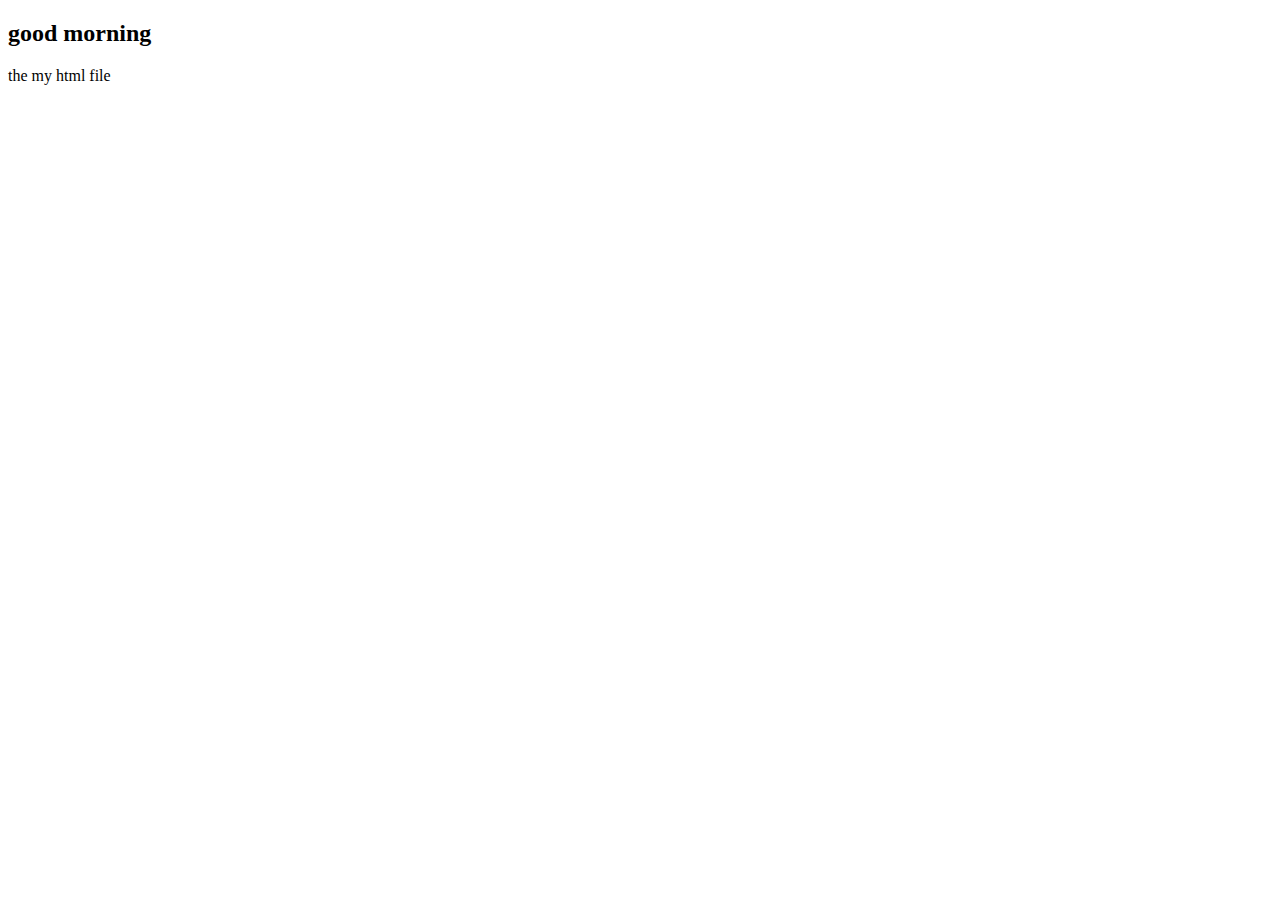
<file: index.html>
<!DOCTYPE html>
<html lang="en">
<head>
    <meta charset="UTF-8">
    <meta name="viewport" content="width=device-width, initial-scale=1.0">
    <title>Document</title>
</head>
<body>
    <h2> good morning</h2>
    <p> the my html file
    </p>
</body>
</html>
</file>
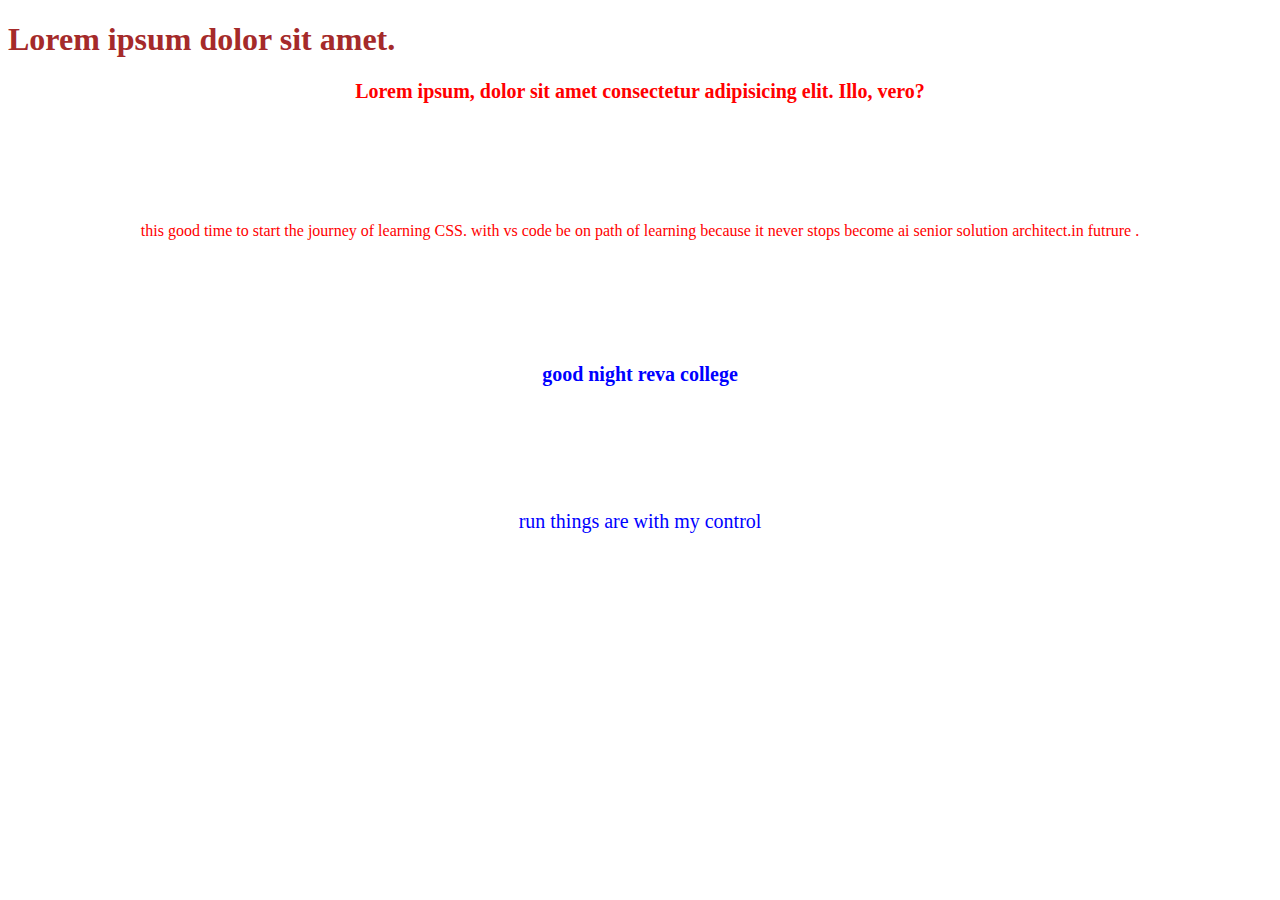
<file: 01_css.html>
<!DOCTYPE html>
<html lang="en">
  <head>
    <meta charset="UTF-8" />
    <meta name="viewport" content="width=device-width, initial-scale=1.0" />
    <title>CSS Document</title>
    <head>
    <style>
        .uttar{ color: blue; font-size: 20px; text-align: center; }
    p ,h2{ color:red; font-size: 20px; text-align: center; }
  </style>
  <link rel="stylesheet" href="style.css" />
   
  </head>
  <body>
    <h1 style="color: brown">Lorem ipsum dolor sit amet.</h1><!--`inline css`-->
    <h2>
      Lorem ipsum, dolor sit amet consectetur adipisicing elit. Illo, vero?
    </h2>
    <p>
      this good time to start the journey of learning CSS. with vs code be on
      path of learning because it never stops become ai senior solution
      architect.in futrure .

      <h3 class="uttar">  good night  reva college </h3>
      <p class ="uttar">  run things are  with  my control</p>
    </p>
  </body>
</html>
</file>
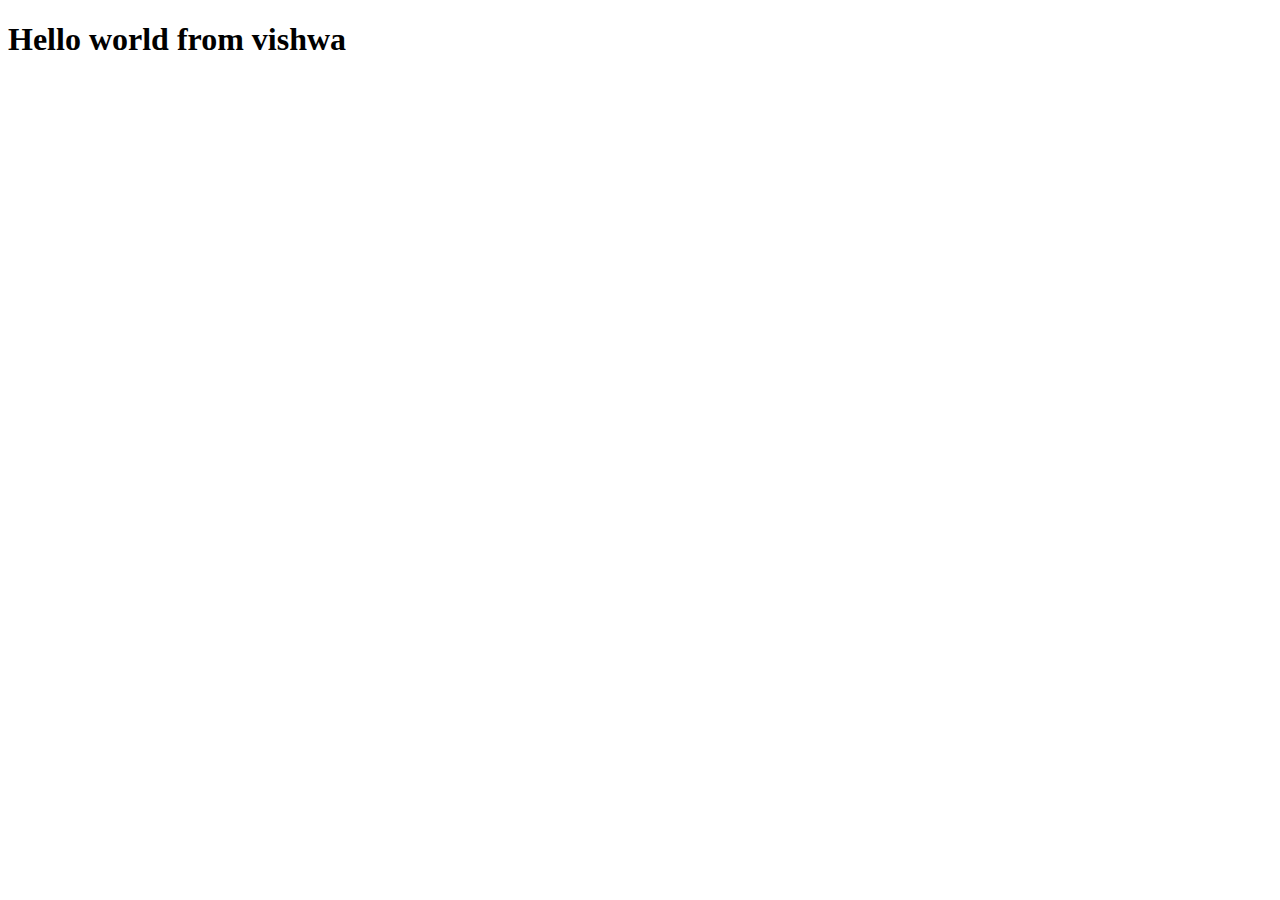
<file: 01_index.html>
<!DOCTYPE html>
<html lang="en">
  <head>
    <meta charset="UTF-8" />
    <meta name="viewport" content="width=device-width, initial-scale=1.0" />
    <title>my first code in html</title>
  </head>
  <body>
    <h1>Hello world from vishwa</h1>
  </body>
</html>
</file>
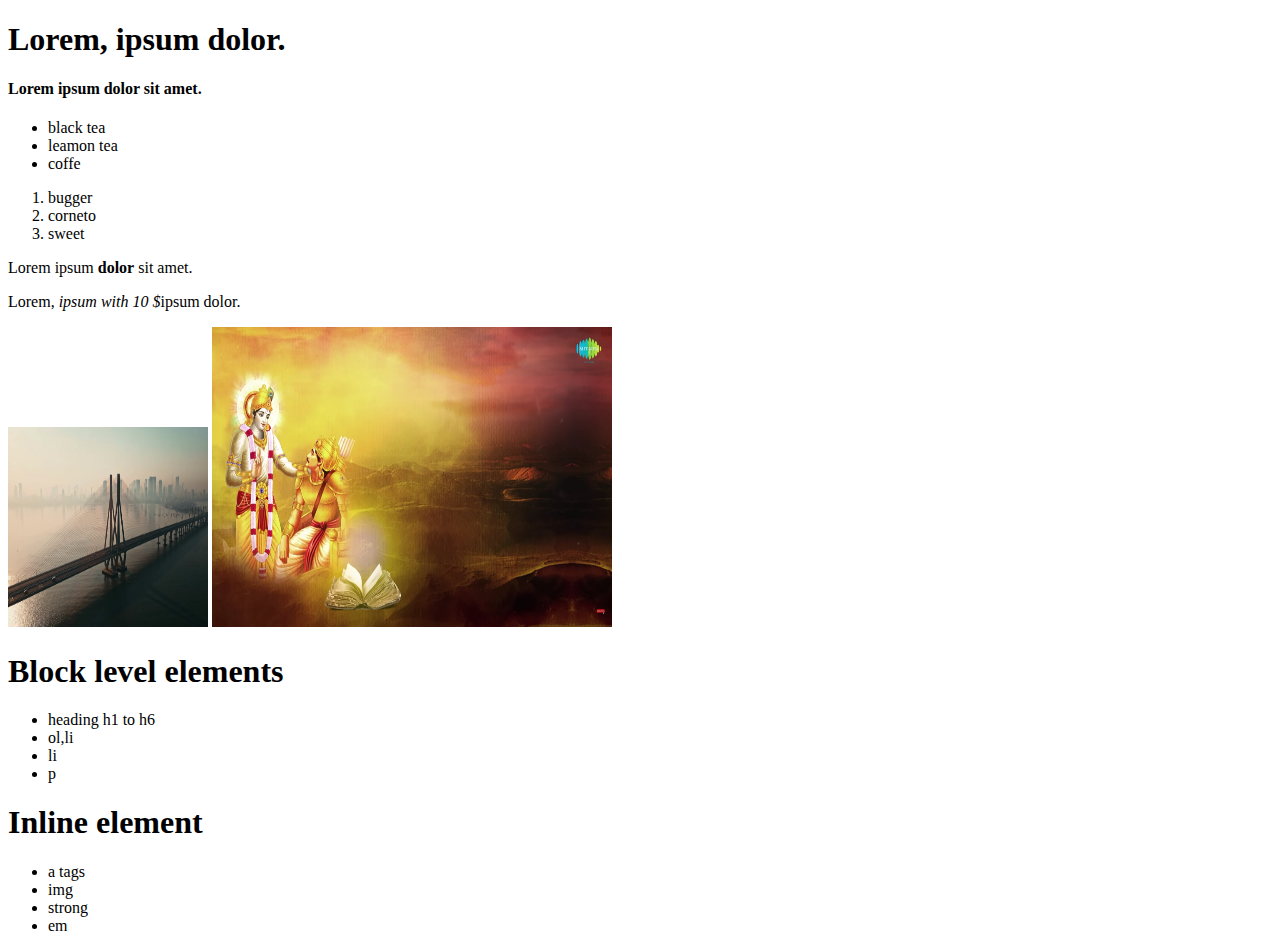
<file: 02_heading-list.html>
<!DOCTYPE html>
<html lang="en">
  <head>
    <meta charset="UTF-8" />
    <meta name="viewport" content="width=device-width, initial-scale=1.0" />
    <title>heading and list</title>
  </head>
  <body>
    <h1>Lorem, ipsum dolor.</h1>
    <h4>Lorem ipsum dolor sit amet.</h4>

    <ul>
      <li>black tea</li>
      <li>leamon tea</li>
      <li>coffe</li>
    </ul>
    <ol>
      <li>bugger</li>
      <li>corneto</li>
      <li>sweet</li>
    </ol>

    <p>Lorem ipsum <strong>dolor</strong> sit amet.</p>
    <p>Lorem, <em>ipsum with 10 $</em>ipsum dolor.</p>
    <img src="./images/ima.png" alt="screenshot" width="200" height="200" />
    <img
      src="images/Screenshot (27).png"
      alt="screenshot "
      width="400"
      height="300"
    />

    <div>
      <h1>Block level elements</h1>
      <ul>
        <li>heading h1 to h6</li>
        <li>ol,li</li>
        <li>li</li>
        <li>p</li>
      </ul>
    </div>

    <div>
      <h1>Inline element</h1>
      <ul>
        <li>a tags</li>
        <li>img</li>
        <li>strong</li>
        <!--bold-->
        <li>em</li>
        <!--itays-->
      </ul>
    </div>
  </body>
</html>
</file>
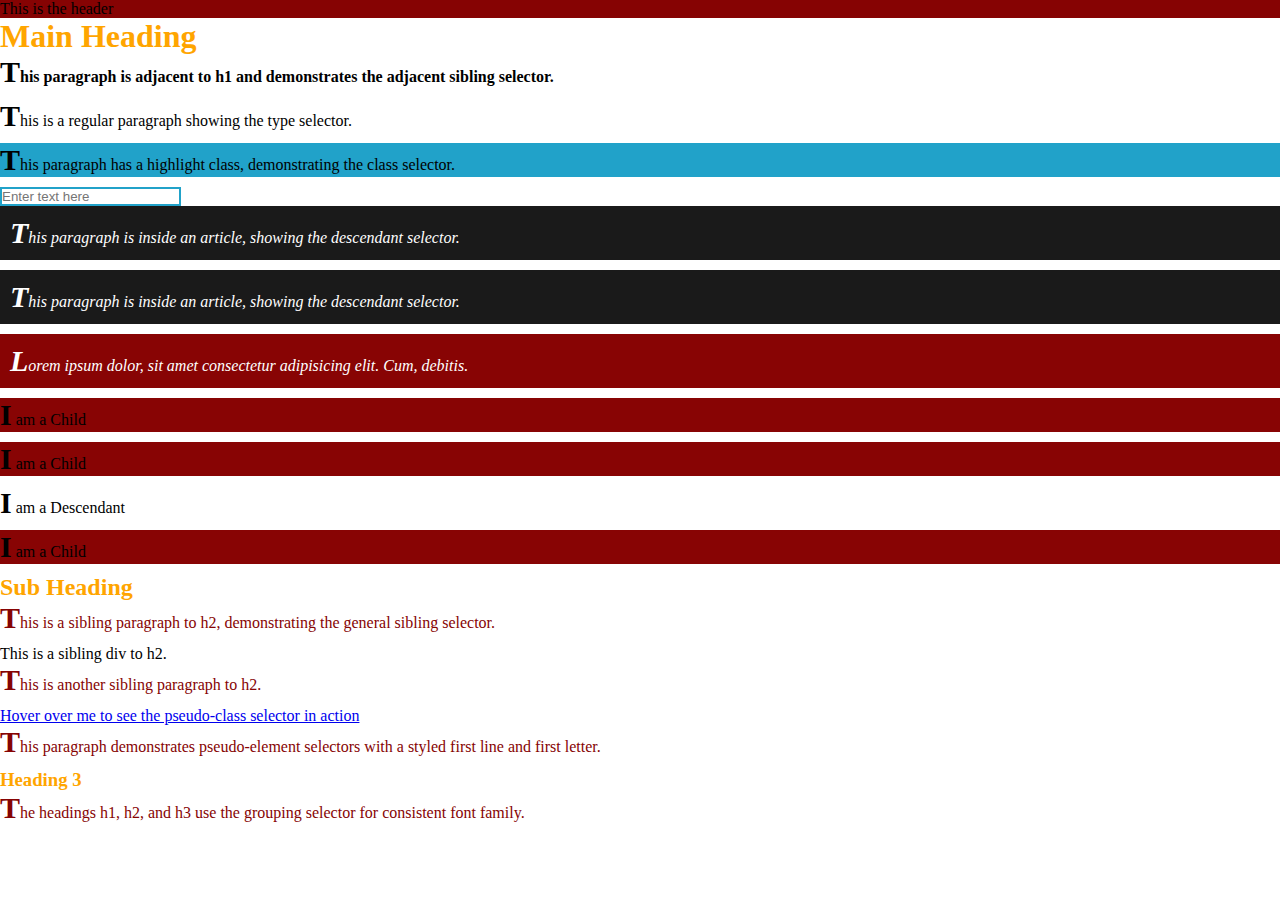
<file: 03_selectors.html>
<!DOCTYPE html>
<html lang="en">
  <head>
    <meta charset="UTF-8" />
    <meta name="viewport" content="width=device-width, initial-scale=1.0" />
    <title>CSS Selectors Example</title>
    <style>
      /* 1. Universal Selector */

      * {
        margin: 0;
        padding: 0;
        box-sizing: border-box;
      }

      /* 2. Type Selector */
      p {
        font-size: 16px;
        margin-bottom: 10px;
      }

      /* 3. Class Selector */
      .highlight {
        background-color: #21a2c9;
      }

      /* 4. ID Selector */
      #header {
        background-color: #860303;
      }

      /* 5. Attribute Selector */
      input[type="text"] {
        border: 2px solid #21a2c9;
      }

      /* 6. Descendant Selector */
      article p {
        font-style: italic;
        background-color: #1a1a1a;
        color: #fff;
        padding: 10px;
      }

      /* 7. Child Selector */
      div > p {
        background-color: #880404;
      }

      /* 8. Adjacent Sibling Selector */
      h1 + p {
        font-weight: bold;
      }

      /* 9. General Sibling Selector */
      h2 ~ p {
        color: #860303;
      }

      /* 10. Pseudo-class Selector */

      a:hover {
        background-color: #14a50e;
        text-decoration: none;
        color: #1a1a1a;
        padding: 5px;
        margin: 4px;
      }

      /* 11. Pseudo-element Selector */
      p::first-letter {
        font-weight: bold;
        font-size: 30px;
      }

      /* 12. Grouping Selector */

      h1,
      h2,
      h3 {
        color: orange;
      }
    </style>
  </head>
  <body>
    <header id="header">This is the header</header>

    <h1>Main Heading</h1>
    <p>
      This paragraph is adjacent to h1 and demonstrates the adjacent sibling
      selector.
    </p>
    <p>This is a regular paragraph showing the type selector.</p>

    <p class="highlight">
      This paragraph has a highlight class, demonstrating the class selector.
    </p>

    <input type="text" placeholder="Enter text here" />

    <article>
      <p>
        This paragraph is inside an article, showing the descendant selector.
      </p>
      <p>
        This paragraph is inside an article, showing the descendant selector.
      </p>
      <div>
        <p>
          Lorem ipsum dolor, sit amet consectetur adipisicing elit. Cum,
          debitis.
        </p>
      </div>
    </article>

    <div>
      <p>I am a Child</p>
      <p>I am a Child</p>
      <section>
        <p>I am a Descendant</p>
      </section>
      <p>I am a Child</p>
    </div>

    <h2>Sub Heading</h2>
    <p>
      This is a sibling paragraph to h2, demonstrating the general sibling
      selector.
    </p>
    <div>This is a sibling div to h2.</div>
    <p>This is another sibling paragraph to h2.</p>

    <a href="#">Hover over me to see the pseudo-class selector in action</a>

    <p>
      This paragraph demonstrates pseudo-element selectors with a styled first
      line and first letter.
    </p>

    <h3>Heading 3</h3>

    <p>
      The headings h1, h2, and h3 use the grouping selector for consistent font
      family.
    </p>
  </body>
</html>
</file>
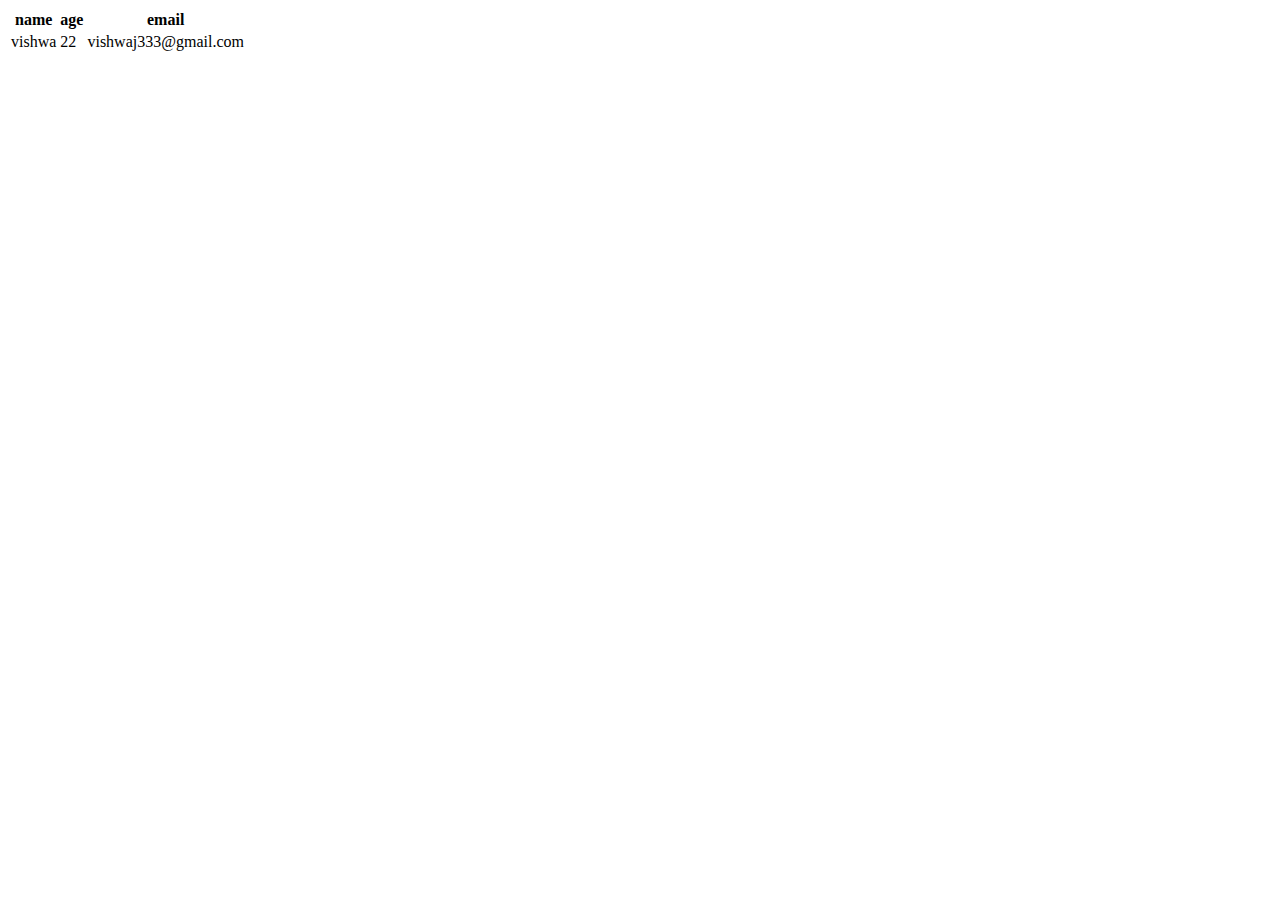
<file: 03_table.html>
<!DOCTYPE html>
<html lang="en">
  <head>
    <meta charset="UTF-8" />
    <meta name="viewport" content="width=device-width, initial-scale=1.0" />
    <title>tables</title>
  </head>
  <body>
    <table>
      <tr>
        <th>name</th>
        <th>age</th>
        <th>email</th>
      </tr>
      <tr>
        <td>vishwa</td>
        <td>22</td>
        <td>vishwaj333@gmail.com</td>
      </tr>
    </table>
  </body>
</html>
</file>
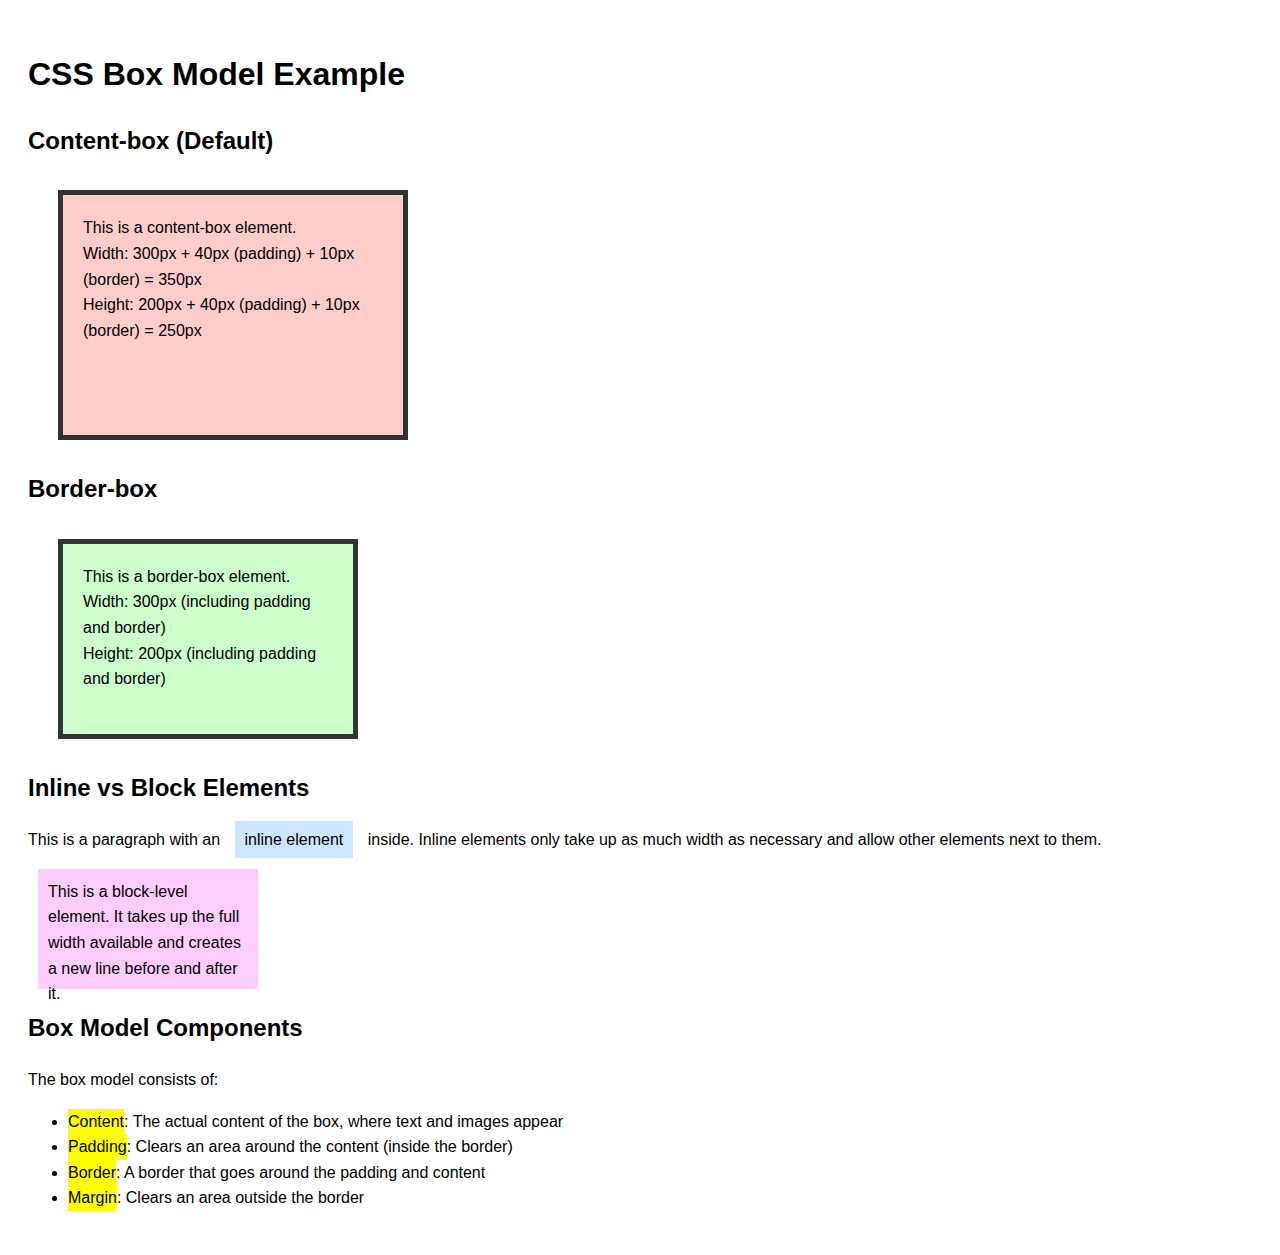
<file: 04-boxmodel.html>
<!DOCTYPE html>
<html lang="en">
  <head>
    <meta charset="UTF-8" />
    <meta name="viewport" content="width=device-width, initial-scale=1.0" />
    <title>CSS Box Model Example</title>
    <style>
      body {
        font-family: Arial, sans-serif;
        line-height: 1.6;
        padding: 20px;
      }

      .box-model-demo {
        width: 300px;
        height: 200px;
        padding: 20px;
        border: 5px solid #333;
        margin: 30px;
        background-color: #f0f0f0;
      }

      .content-box {
        box-sizing: content-box;
        background-color: #ffcccc;
      }

      .border-box {
        box-sizing: border-box;
        background-color: #ccffcc;
      }

      .box-model-demo p {
        margin: 0;
      }

      .highlight {
        background-color: yellow;
        display: inline-block;
      }

      .inline-example {
        background-color: #cce6ff;
        padding: 10px;
        margin: 10px;
        /* Inline elements ignore width and height */
        width: 200px;
        height: 100px;
      }

      .block-example {
        background-color: #ffccff;
        padding: 10px;
        margin: 10px;
        width: 200px;
        height: 100px;
      }
    </style>
  </head>
  <body>
    <h1>CSS Box Model Example</h1>

    <h2>Content-box (Default)</h2>
    <div class="box-model-demo content-box">
      <p>This is a content-box element.</p>
      <p>Width: 300px + 40px (padding) + 10px (border) = 350px</p>
      <p>Height: 200px + 40px (padding) + 10px (border) = 250px</p>
    </div>

    <h2>Border-box</h2>
    <div class="box-model-demo border-box">
      <p>This is a border-box element.</p>
      <p>Width: 300px (including padding and border)</p>
      <p>Height: 200px (including padding and border)</p>
    </div>

    <h2>Inline vs Block Elements</h2>
    <p>
      This is a paragraph with an
      <span class="inline-example">inline element</span> inside. Inline elements
      only take up as much width as necessary and allow other elements next to
      them.
    </p>

    <div class="block-example">
      This is a block-level element. It takes up the full width available and
      creates a new line before and after it.
    </div>

    <h2>Box Model Components</h2>
    <p>The box model consists of:</p>
    <ul>
      <li>
        <span class="highlight">Content</span>: The actual content of the box,
        where text and images appear
      </li>
      <li>
        <span class="highlight">Padding</span>: Clears an area around the
        content (inside the border)
      </li>
      <li>
        <span class="highlight">Border</span>: A border that goes around the
        padding and content
      </li>
      <li>
        <span class="highlight">Margin</span>: Clears an area outside the border
      </li>
    </ul>
  </body>
</html>
</file>
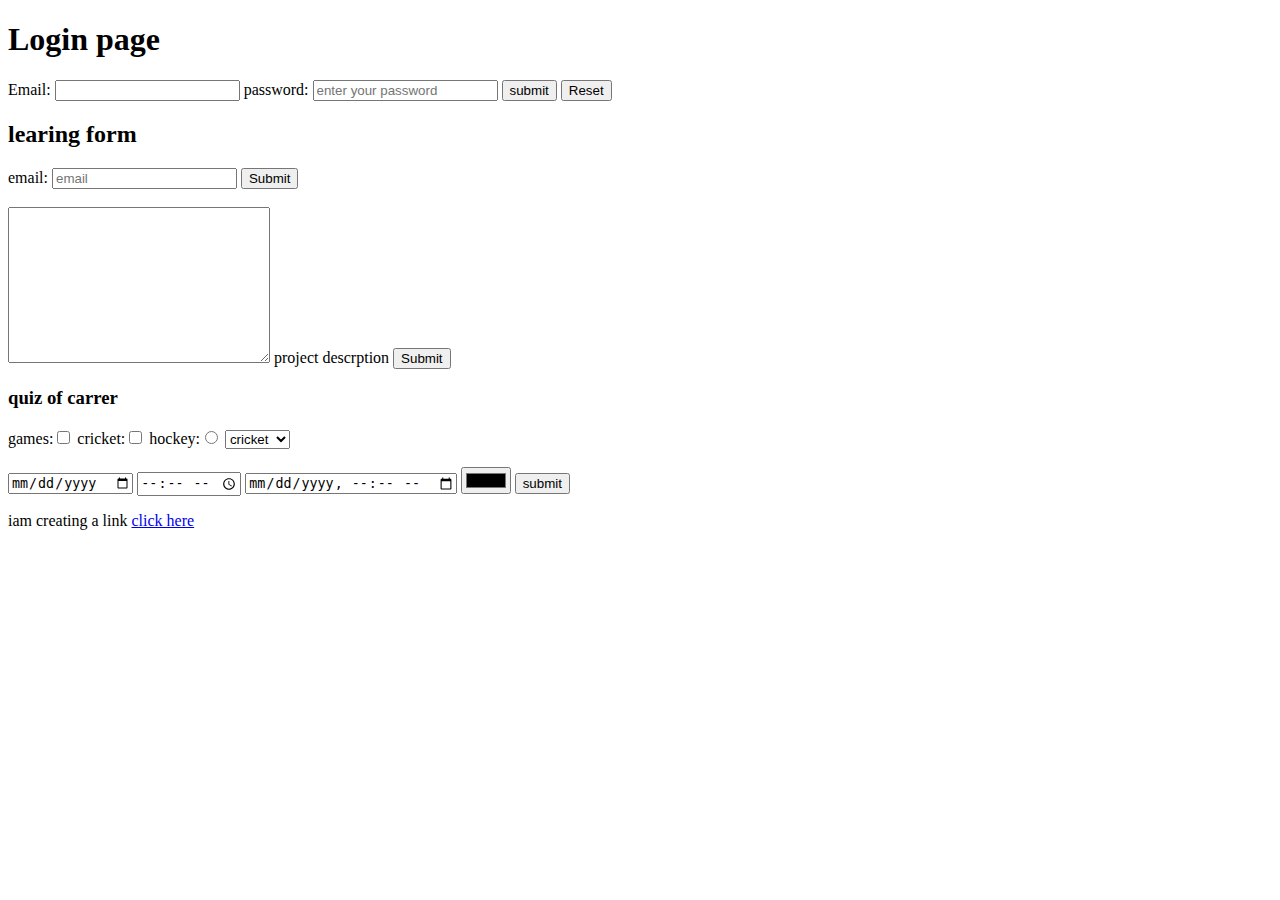
<file: 04_forms.html>
<!DOCTYPE html>
<html lang="en">
<head>
    <meta charset="UTF-8">
    <meta name="viewport" content="width=device-width, initial-scale=1.0">
    <title>forms</title>
</head>
<body>
    <h1>Login page</h1>
    <form> 
        <label for ="email">
            Email:
            <input type="txt" name="eamil">  
        </label>
        <label for ="password">
            password:
            <input placeholder="enter your password" name="password">
        </label>
        <label>
            <button type="button">submit</button>
            <button type="reset">Reset</button>
        </label>
    </form>
<div>
    <h2>learing form </h2>
    <form> 
        <label for ="email">
        email:
        <input placeholder="email" name="email" id="email" required>
    </label>
    <button type="submit">Submit</button>
</form>

<br>
<div>
<form>
    <textarea name="message" id="message" cols="30" rows="10"></textarea>
    <label for="message">project descrption</label> 
    <button type="submit">Submit</button>
</form>
</div>
<div>
    <h3> quiz of carrer </h3>
    <form>
        <label for = "games">
            games:<input  type="checkbox" name="" id="">
            cricket:<input type="checkbox" name="" id=""> 
            hockey:<input type="radio" name="games" id="cricket">
        </label>
        <label for="sports">
            <select name="games" id="" >
            <option value="cricket">cricket</option>
            <option value="hockey">hockey</option>
            </select>
            </label>
            <br>

            <br>
            <label for="months">
                <input type="date">
                <input type="time"> 
                <input type="datetime-local">
                <input type="color" name="color" id="color">
            </label>
        <button type="submit">submit</button>
    </form>
</div>
<p> iam  creating  a link
    <a
     href="www.google.com">click here</a>
    </a>
</p>

 
    
</body>
</html>
</file>
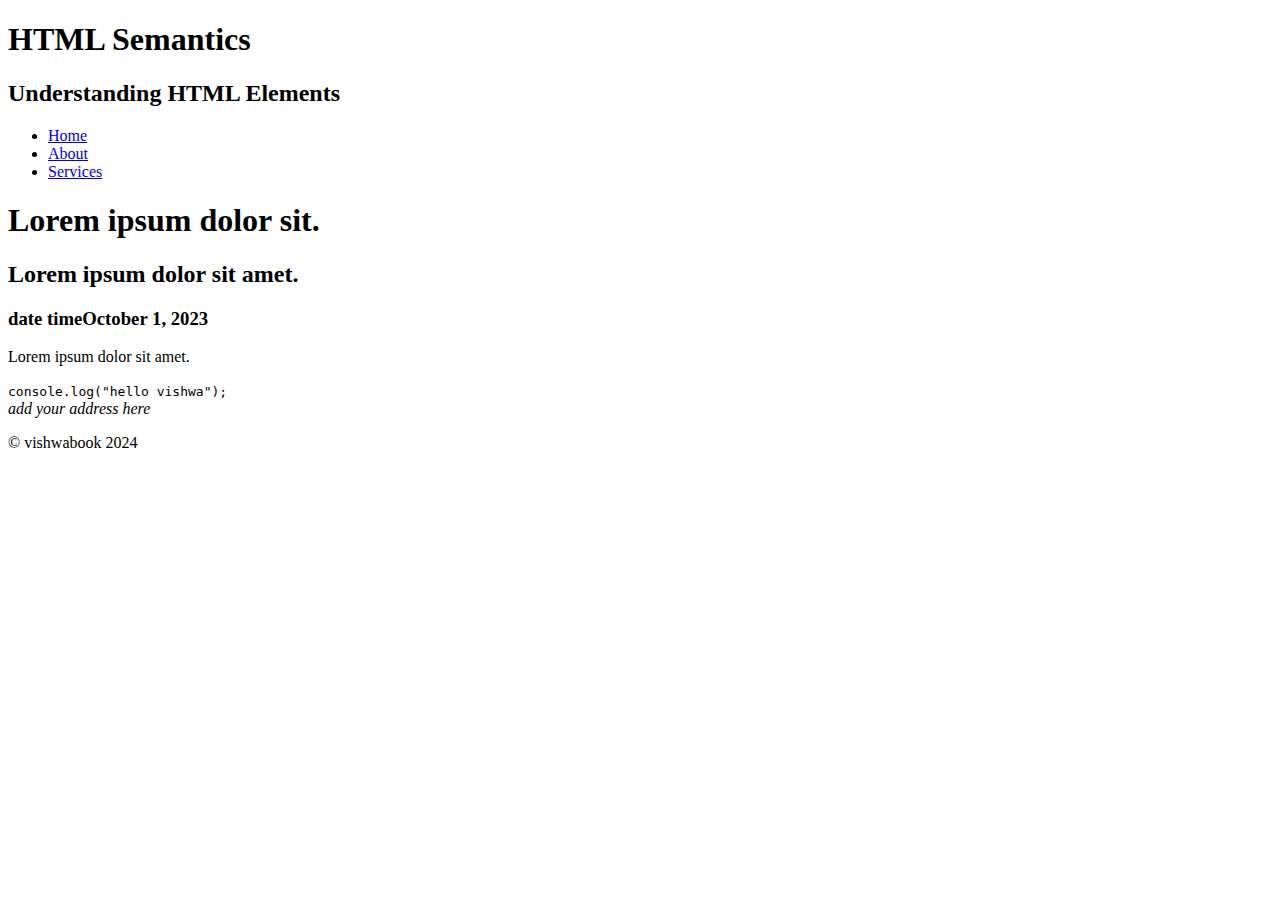
<file: 05_semantics.html>
<!DOCTYPE html>
<html lang="en">
  <head>
    <meta charset="UTF-8" />
    <meta name="viewport" content="width=device-width, initial-scale=1.0" />
    <title>HTML Semantics</title>
  </head>
  <body>
    <header>
      <hgroup>
        <h1>HTML Semantics</h1>
        <h2>Understanding HTML Elements</h2>
      </hgroup>
      <nav>
        <ul>
          <li><a href="#">Home</a></li>
          <li><a href="#">About</a></li>
          <li><a href="#">Services</a></li>
        </ul>
      </nav>
    </header>

    <article>
      <hgroup>
        <h1>Lorem ipsum dolor sit.</h1>
        <h2>Lorem ipsum dolor sit amet.</h2>
        <h3>date time<time datetime="2023-10-01">October 1, 2023</time></h3>
      </hgroup>
    </article>
  </body>
  <article>
    <section>
      <p>Lorem ipsum dolor sit amet.</p>
    </section>
    <section>
      <code> console.log("hello vishwa"); </code>
    </section>
    <section>
      <article>
        <address>add your address here</address>
        <p>&copy; vishwabook 2024</p>
      </article>
    </section>
  </article>
</html>
</file>
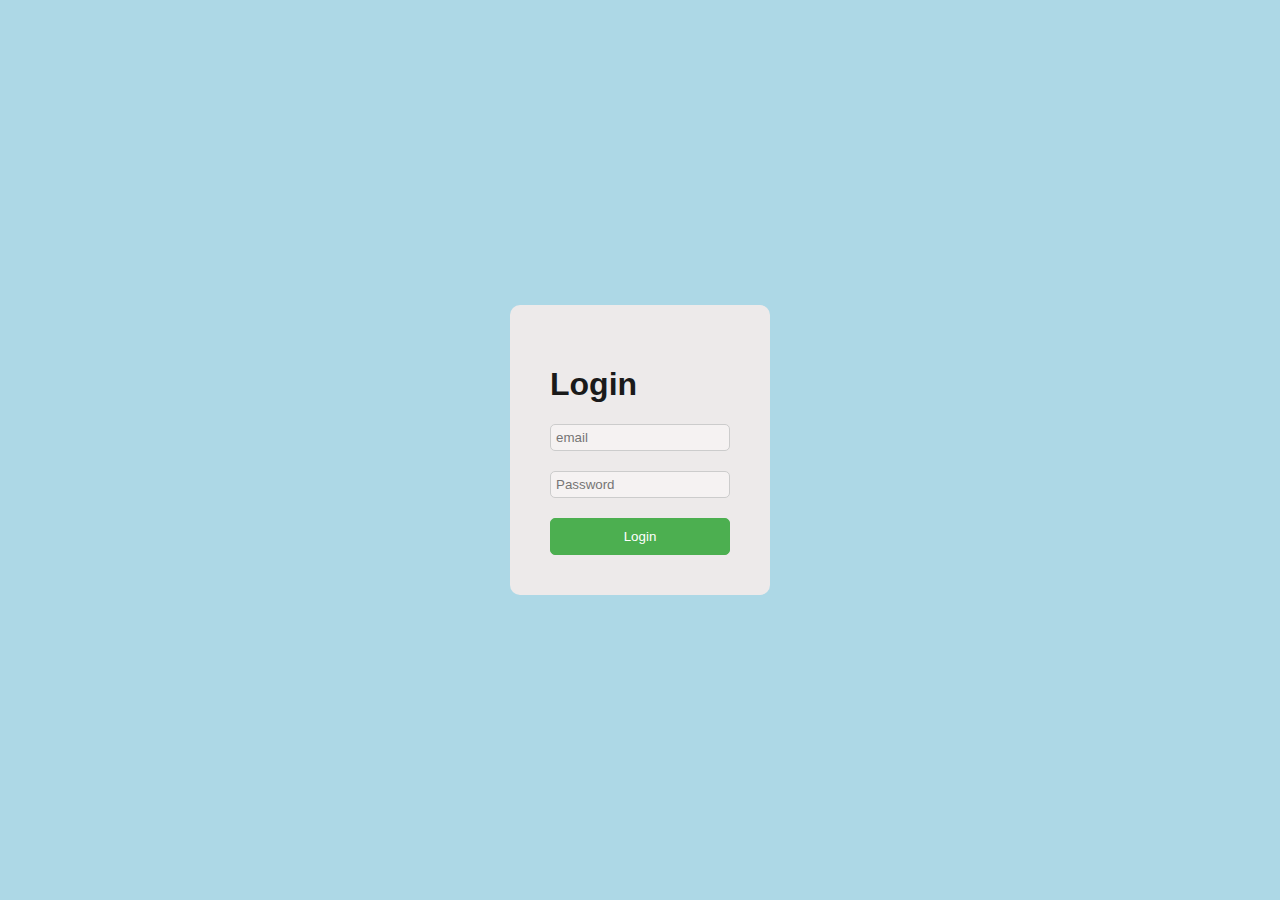
<file: 02_login project/01_login.html>
<!DOCTYPE html>
<html lang="en">
  <head>
    <meta charset="UTF-8" />
    <meta name="viewport" content="width=device-width, initial-scale=1.0" />
    <title>login page</title>
  </head>
  <style>
    body {
      font-family: Arial, sans-serif;
      background-color: lightblue;
      margin: 0;
      padding: 0;
      height: 100vh;
      display: flex;
      justify-content: center;
      align-items: center;
    }
    .card {
      background-color: #edeaea;
      border-radius: 10px;
      padding: 40px;
      width: 180px;
    }
    h1 {
      color: #1a1a1a;
      align-items: right;
      margin-bottom: 20;
    }
    form {
      display: flex;
      flex-direction: column;
      gap: 20px;
    }
    input {
      border-radius: 5px;
      border: 1px solid #ccc;
      padding: 5px;
      background-color: #f5f2f2;
    }
    button {
      background-color: #4caf50;
      color: white;
      border: 1px solid #4caf50;
      padding: 10px;
      border-radius: 5px;
      cursor: pointer;
    }
    button:hover {
      background-color: #45a049;
    }
  </style>
  <body>
    <div class="card">
      <h1>Login</h1>
      <form>
        <input type="email" placeholder="email" required />
        <input type="password" placeholder="Password" required />
        <button type=" submit">Login</button>
      </form>
    </div>
  </body>
</html>
</file>
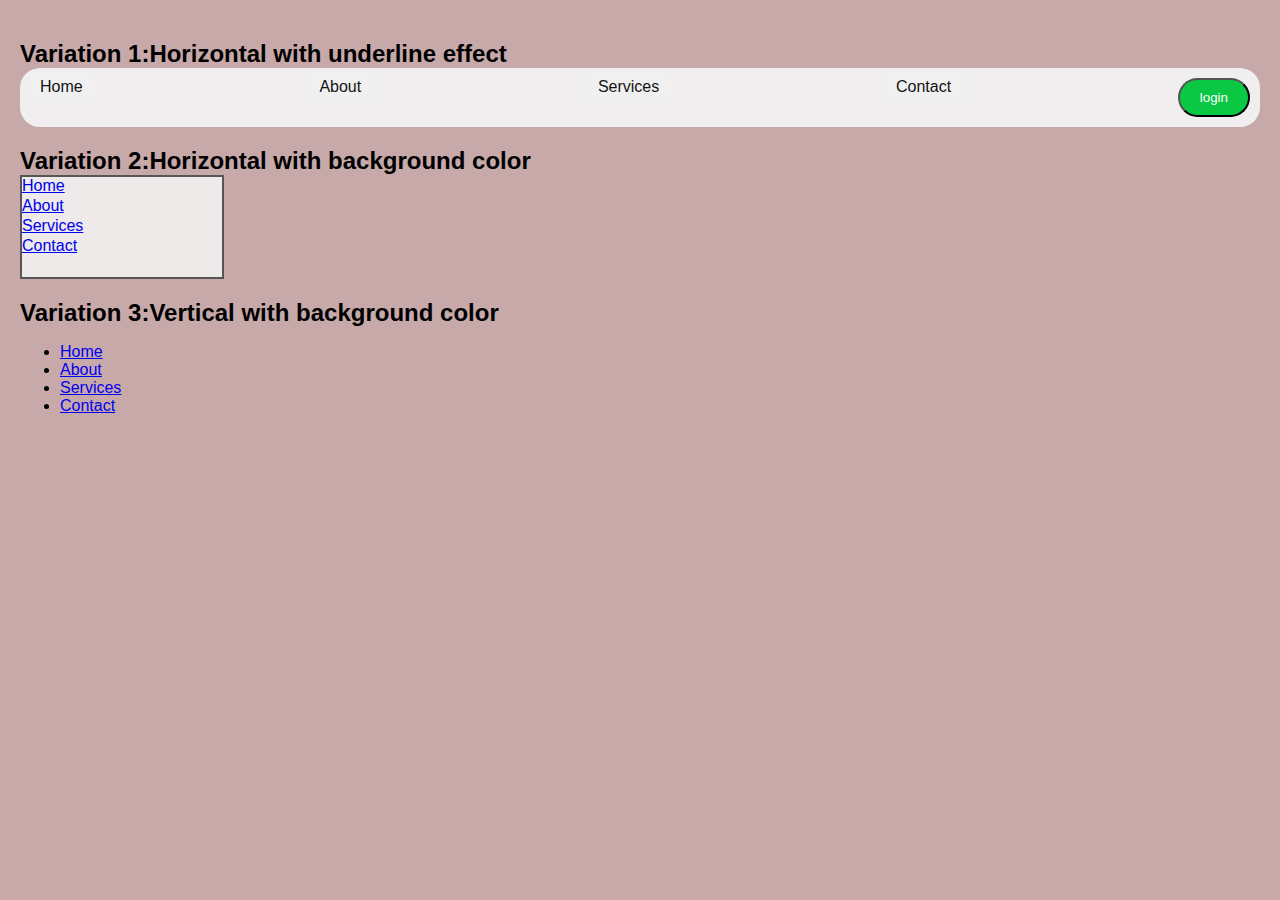
<file: 04_navibar/navibar.html>
<!DOCTYPE html>
<html lang="en">
  <head>
    <meta charset="UTF-8" />
    <meta name="viewport" content="width=device-width, initial-scale=1.0" />
    <title>navigation bar</title>
  </head>
  <style>
    body{
        font-family:arial,sans serirf;
        margin:0px;
        padding :20px;
        background-color: #c8a9a9;
        color: black;
    }
    .nav-containter{
       margin-bottom:10px ;

    }
    h2{
        margin-bottom: 0px;
      
    }
    .nav-bar1{
        background-color:rgb(240, 238, 239);
        padding:10px;
        border-radius: 20px; /* round the corners of the list */

    }
    .nav-bar1 ul{
        list-style-type:none;  /* remove bullet points from list items */
        margin:0px; 
        padding:0px;
        display:flex; /* display list items in a row */
        justify-content: space-between;
    }
    .nav-bar1 li{
        display: inline; /* display list items in a row */
    
    }
    .nav-bar1 a{
        text-decoration: none;
        color: rgb(20, 19, 19); /* remove underline from links */
        background-color: #f1f0f0;
        padding:5px 10px;
        position: relative; /* position the link relative to its parent */
    }
    .nav-bar1 button{
        background-color: rgb(11, 200, 68);
        padding:10px 20px;
        color: white;
        boder: none;
        cursor: pointer;
        border-radius: 20px;
    }
    .nav-bar1 a::after{
        content:"";/* add a pseudo element after the link */
        position: absolute; /* position it absolutely from parent  "a" */
        bottom: 0px;
        height:3px;
        width: 100px;
        left:0;
        background-color: rgb(51, 19, 99); /* color of the underline */
        bottom:0;
        transform: scaleX(0); /* hide the underline by default */
        transition: transform 0.3s ease; /* add a transition effect */
    }
    .nav-bar1 a:hover::after{
        transform: scaleX(1); /* show the underline on hover */
    }
    .nav-bar2{
        border:2px solid #565656;
    
        background-color: #eeeaea;
        width: 200px;
        height:100px;
    }
    .nav-bar2 ul{
        list-style-type:none;  /* remove bullet points from list items */
        margin:0px; 
        padding:0px;
        
     
    }
    .nav-bar2 li{
        margin-bottom: 2px;
    }
  </style>
  <body>
    <div class ="nav-containter">
        <h2> Variation 1:Horizontal with underline effect</h2>
        <nav class="nav-bar1">
            <ul>
                <li><a href="#">Home</a></li>
                    <li><a href="#">About</a></li>
                <li><a href="#">Services</a></li>
                <li><a href="#">Contact</a></li>
                <li><button>login</button></li>
            </ul>
        </nav> 
    </div>

    <div class ="nav-containter">
        <h2> Variation 2:Horizontal with background color</h2>
        <nav class="nav-bar2">
            <ul>
                <li><a href="#">Home</a></li>
                <li><a href="#">About</a></li>
                <li><a href="#">Services</a></li>
                <li><a href="#">Contact</a></li>
            </ul>
        </nav>
    </div>
    <div class ="nav-containter">
        <h2> Variation 3:Vertical with background color</h2>
        <nav class="nav-bar3">
            <ul>
                <li><a href="#">Home</a></li>
                <li><a href="#">About</a></li>
                <li><a href="#">Services</a></li>
                <li><a href="#">Contact</a></li>
            </ul>
        </nav>


  </body>
</html>
</file>
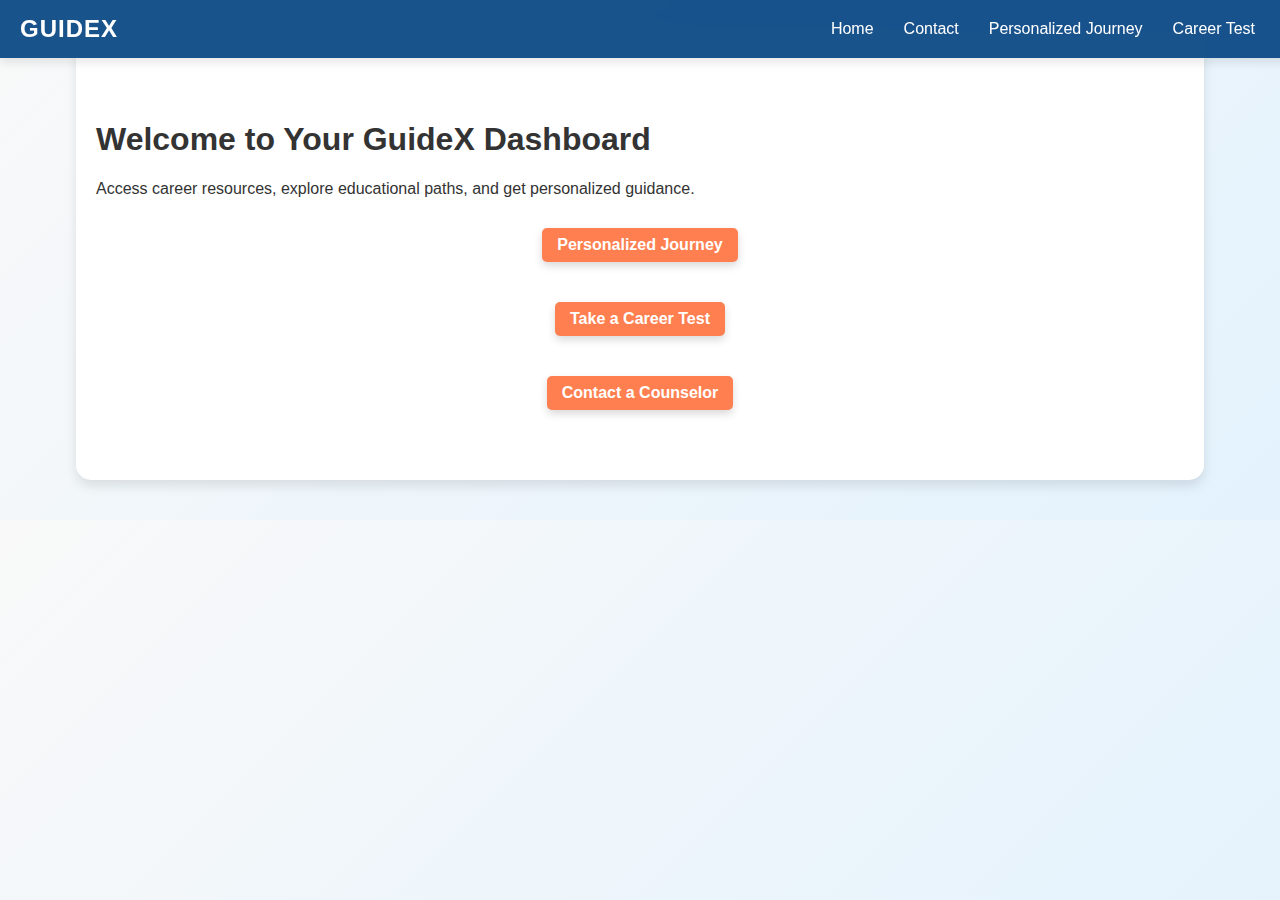
<file: images/GuideX Dashboard.html>
<!DOCTYPE html>
<!-- saved from url=(0097)file:///C:/Users/Vishw/OneDrive/Desktop/6th%20sem%20miniproject/frontend/Hackathon/dashboard.html -->
<html lang="en"><head><meta http-equiv="Content-Type" content="text/html; charset=UTF-8">
    
    <meta name="viewport" content="width=device-width, initial-scale=1.0">
    <title>GuideX Dashboard</title>
    <link rel="stylesheet" href="./GuideX Dashboard_files/styles.css">
</head>
<body>

    <!-- Navigation Bar -->
    <nav>
        <div class="logo">GUIDEX</div>
        <ul>
            <li><a href="file:///C:/Users/Vishw/OneDrive/Desktop/6th%20sem%20miniproject/frontend/Hackathon/dashboard.html">Home</a></li>
            <li><a href="file:///C:/Users/Vishw/OneDrive/Desktop/6th%20sem%20miniproject/frontend/Hackathon/contact.html">Contact</a></li>
            <li><a href="file:///C:/Users/Vishw/OneDrive/Desktop/6th%20sem%20miniproject/frontend/Hackathon/personalized-journey.html">Personalized Journey</a></li>
            <li><a href="https://docs.google.com/forms/d/e/1FAIpQLSfein-cgx1nCJPj9CjYUIpK4UWE23olm6gg-pnYGi0vzCR3Iw/viewform?usp=sharing">Career Test</a></li>
            <li></li>
        </ul>
    </nav>

    <!-- Dashboard Content -->
    <section class="dashboard-content">
        <h1>Welcome to Your GuideX Dashboard</h1>
        <p>Access career resources, explore educational paths, and get personalized guidance.</p>

        <div class="dashboard-options">
        <div class="section-buttons">
            <a href="file:///C:/Users/Vishw/OneDrive/Desktop/6th%20sem%20miniproject/frontend/Hackathon/personalized-journey.html" class="dashboard-btn">Personalized Journey</a></div>
        <div class="section-buttons">
            <a href="file:///C:/Users/Vishw/OneDrive/Desktop/6th%20sem%20miniproject/frontend/Hackathon/dashboard.html" class="dashboard-btn">Take a Career Test</a></div>
        <div class="section-buttons">
            <a href="file:///C:/Users/Vishw/OneDrive/Desktop/6th%20sem%20miniproject/frontend/Hackathon/contact.html" class="dashboard-btn">Contact a Counselor</a></div>
        </div>
    </section>



</body></html>
</file>
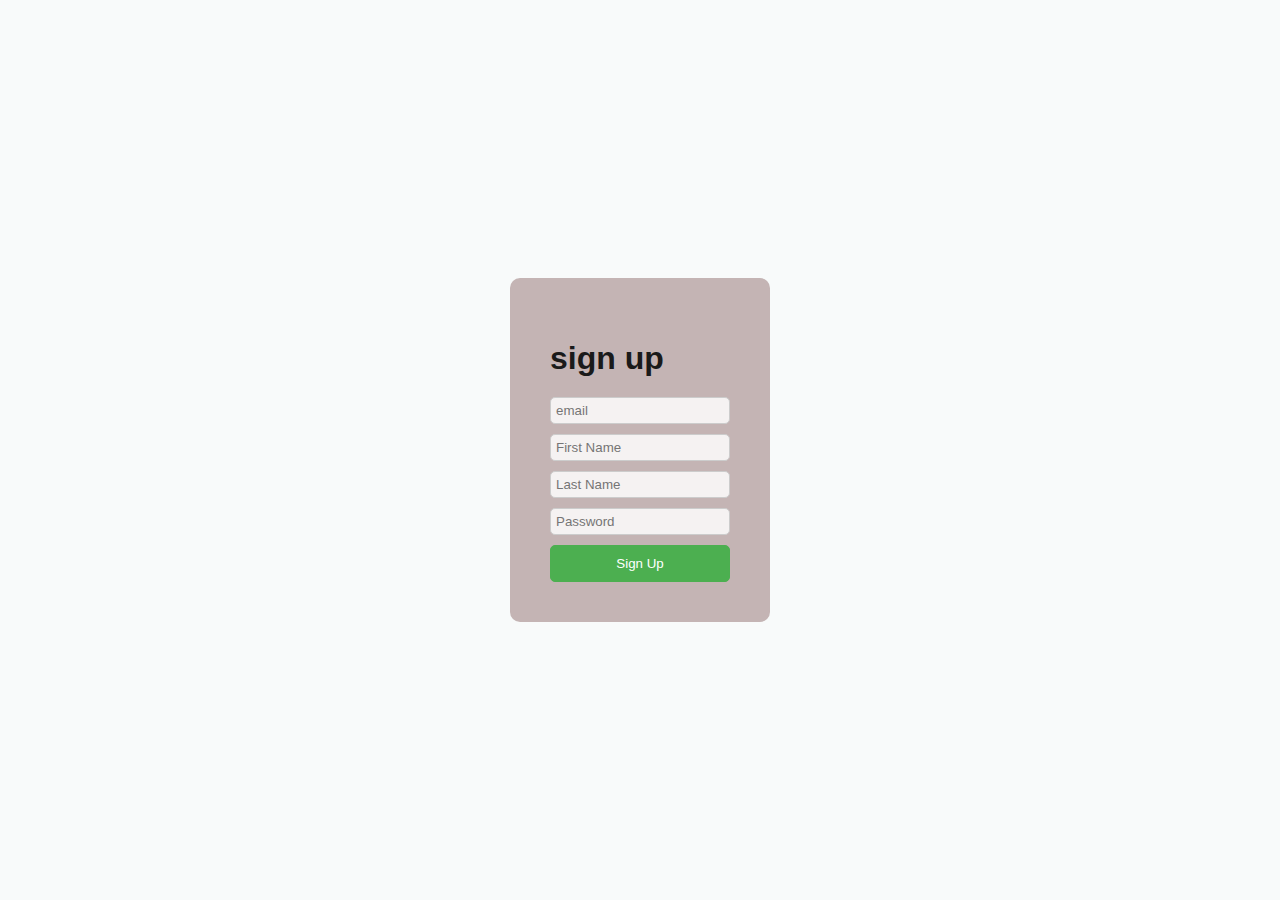
<file: signup project/signup.html>
<!DOCTYPE html>
<html lang="en">
  <head>
    <meta charset="UTF-8" />
    <meta name="viewport" content="width=device-width, initial-scale=1.0" />
    <title>sign up</title>
  </head>
  <style>
    body {
      font-family: Arial, sans-serif;
      background-color: rgb(248, 250, 250);
      margin: 0;
      padding: 0;
      height: 100vh;
      display: flex;
      justify-content: center;
      align-items: center;
    }
    .card {
      background-color: #c4b4b4;
      border-radius: 10px;
      padding: 40px;
      width: 180px;
    }

    h1 {
      color: #1a1a1a;
      align-items: right;
      margin-bottom: 20px;
    }
    form {
      display: flex;
      flex-direction: column;
      gap: 10px;
    }
    input {
      border-radius: 5px;
      border: 1px solid #ccc;
      padding: 5px;
      background-color: #f5f2f2;
    }
    button {
      background-color: #4caf50;
      color: white;
      border: 1px solid #4caf50;
      padding: 10px;
      border-radius: 5px;
      cursor: pointer;
      align-items: center;
    }
    button:hover {
      background-color: #45a049;
    }
  </style>
  <body>
    <div class="card">
      <h1>sign up</h1>
      <form>
        <input type=""email" placeholder="email" required />
        <input type="text" placeholder="First Name" required />
        <input type="text" placeholder="Last Name" required />
        <input type="password" placeholder="Password" required />
        <button type="submit">Sign Up</button>
      </form>
    </div>
  </body>
</html>
</file>
<file: style.css>
p {
  font-size: 16px;
  line-height: 1.5;
  margin: 0 0 10px;
  padding: 100px 0;
}
</file>
<file: images/GuideX Dashboard_files/styles.css>
/* General Styles */
body {
    font-family: Arial, sans-serif;
    margin: 0;
    padding: 0;
    scroll-behavior: smooth;
    background-color: #f9f9f9;
}

/* Navigation Bar */
nav {
    position: fixed;
    top: 0;
    width: 100%;
    background: #004080;
    color: white;
    display: flex;
    justify-content: space-between;
    padding: 15px 20px;
    z-index: 1000;
}

nav .logo {
    font-size: 22px;
    font-weight: bold;
}

nav ul {
    list-style: none;
    display: flex;
    margin: 0;
    padding: 0;
}

nav ul li {
    margin: 0 15px;
}

nav ul li a {
    color: white;
    text-decoration: none;
    font-size: 16px;
}


/* Header */
header {
    text-align: center;
    padding: 100px 20px;
    background: white;
    margin-top: 60px;
}


/* Sections */
section {
    padding: 60px 20px;
    background: white;
    margin: 20px;
    border-radius: 10px;
    box-shadow: 0px 2px 5px rgba(0, 0, 0, 0.1);
}

h2 {
    text-align: center;
    color: #004080;
}

.section-buttons {
    text-align: center;
    margin-top: 20px;
}

.section-buttons a {
    text-decoration: none;
    background: #ff9800;
    color: white;
    padding: 10px 15px;
    margin: 10px;
    display: inline-block;
    border-radius: 5px;
}

.section-buttons a:hover {
    background: #e68900;
}
.section-buttons {
    margin-top: 20px;
    text-align: center;
}

.section-buttons a {
    display: inline-block;
    background-color: #e68900;
    color: #fff;
    padding: 10px 20px;
    text-decoration: none;
    font-size: 16px;
    border-radius: 5px;
    transition: 0.3s;
}

.section-buttons a:hover {
    background-color: #0056b3;
}
/* Floating Chat Icon */
#chatbot-container {
    position: fixed;
    bottom: 20px;
    right: 20px;
    z-index: 1000;
}

#chat-icon {
    width: 60px;
    height: 60px;
    background-color: #007BFF;
    color: white;
    font-size: 28px;
    display: flex;
    align-items: center;
    justify-content: center;
    border-radius: 50%;
    cursor: pointer;
    box-shadow: 0px 4px 10px rgba(0, 0, 0, 0.2);
    transition: 0.3s;
}

#chat-icon:hover {
    background-color: #0056b3;
}

/* Chatbox Container */
#chatbox {
    position: fixed;
    bottom: 90px;
    right: 20px;
    width: 320px;
    height: 400px;
    background: white;
    border-radius: 10px;
    box-shadow: 0px 4px 10px rgba(0, 0, 0, 0.2);
    display: none;
    flex-direction: column;
    overflow: hidden;
}

/* Chatbox Header */
#chatbox-header {
    background-color: #007BFF;
    color: white;
    padding: 10px;
    font-size: 16px;
    display: flex;
    justify-content: space-between;
    align-items: center;
    font-weight: bold;
}

#close-chat {
    background: none;
    border: none;
    color: white;
    font-size: 18px;
    cursor: pointer;
}
/* Floating Chat Icon */
#chatbot-container {
    position: fixed;
    bottom: 20px;
    right: 20px;
    z-index: 1000;
}

#chat-icon {
    width: 60px;
    height: 60px;
    background-color: #007BFF;
    color: white;
    font-size: 28px;
    display: flex;
    align-items: center;
    justify-content: center;
    border-radius: 50%;
    cursor: pointer;
    box-shadow: 0px 4px 10px rgba(0, 0, 0, 0.2);
    transition: 0.3s;
}

#chat-icon:hover {
    background-color: #0056b3;
}

/* Chatbox Container */
#chatbox {
    position: fixed;
    bottom: 90px;
    right: 20px;
    width: 320px;
    height: 400px;
    background: white;
    border-radius: 10px;
    box-shadow: 0px 4px 10px rgba(0, 0, 0, 0.2);
    display: none;
    flex-direction: column;
    overflow: hidden;
    transition: all 0.3s ease-in-out;
}

/* Chatbox Header */
#chatbox-header {
    background-color: #007BFF;
    color: white;
    padding: 10px;
    font-size: 16px;
    display: flex;
    justify-content: space-between;
    align-items: center;
    font-weight: bold;
}

#chatbox-header button {
    background: none;
    border: none;
    color: white;
    font-size: 18px;
    cursor: pointer;
    margin-left: 10px;
}

/* Zoomed-in Chatbox */
.chatbox-zoomed {
    width: 500px !important;
    height: 400px !important;
}
/* Centering the login form */
.login-container {
    background: white;
    padding: 20px;
    border-radius: 10px;
    box-shadow: 0px 4px 10px rgba(0, 0, 0, 0.1);
    width: 400px;
    text-align: center;
    margin: 100px auto;
}

/* Input Fields */
.input-group {
    margin-bottom: 15px;
    text-align: left;
}

.input-group label {
    display: block;
    font-weight: bold;
    margin-bottom: 5px;
}

.input-group input {
    width: 100%;
    padding: 10px;
    border: 1px solid #ccc;
    border-radius: 5px;
}

/* Password Wrapper */
.password-wrapper {
    display: flex;
    align-items: center;
    border: 1px solid #ccc;
    border-radius: 5px;
    overflow: hidden;
}

.password-wrapper input {
    flex: 1;
    border: none;
    padding: 10px;
    outline: none;
}

#toggle-password {
    cursor: pointer;
    padding: 10px;
    background: #ddd;
    border-left: 1px solid #ccc;
}

/* Login Button */
.btn {
    width: 100%;
    background: #007BFF;
    color: white;
    border: none;
    padding: 12px;
    border-radius: 5px;
    cursor: pointer;
    font-size: 16px;
}

.btn:hover {
    background: #0056b3;
}

/* Register Link */
.register-link {
    margin-top: 10px;
    font-size: 14px;
}

.register-link a {
    color: #007BFF;
    text-decoration: none;
}

.register-link a:hover {
    text-decoration: underline;
}
#video-container {
    display: flex;
    flex-wrap: wrap;
    gap: 10px;
    justify-content: center;
    margin-top: 20px;
}

video {
    width: 300px;
    height: auto;
    border-radius: 10px;
    border: 2px solid #007bff;
}
#personalized-journey {
    text-align: center;
    padding: 40px;
}

form {
    max-width: 500px;
    margin: auto;
    text-align: left;
}

form label {
    display: block;
    font-weight: bold;
    margin-top: 10px;
}

form input, form select {
    width: 100%;
    padding: 10px;
    margin-top: 5px;
    border: 1px solid #ccc;
    border-radius: 5px;
}

button {
    margin-top: 15px;
    padding: 12px;
    background-color: #007bff;
    color: white;
    border: none;
    cursor: pointer;
    border-radius: 5px;
    font-size: 16px;
}

button:hover {
    background-color: #0056b3;
}

.hidden {
    display: none;
}

#recommendation {
    margin-top: 20px;
    background: #f4f4f4;
    padding: 20px;
    border-radius: 5px;
}

/* Modernized Styles for 2025 */
body {
    font-family: 'Poppins', sans-serif;
    margin: 0;
    padding: 0;
    scroll-behavior: smooth;
    background: linear-gradient(135deg, #f9f9f9, #e3f2fd);
    color: #333;
}

/* Navigation Bar */
nav {
    position: fixed;
    top: 0;
    width: 100%;
    background: rgba(0, 64, 128, 0.9);
    color: white;
    display: flex;
    justify-content: space-between;
    align-items: center;
    padding: 15px 20px;
    z-index: 1000;
    box-shadow: 0 4px 10px rgba(0, 0, 0, 0.1);
    backdrop-filter: blur(10px);
}

nav .logo {
    font-size: 24px;
    font-weight: bold;
    letter-spacing: 1px;
}

nav ul {
    list-style: none;
    display: flex;
    margin: 0;
    padding: 0;
}

nav ul li {
    margin: 0 15px;
}

nav ul li a {
    color: white;
    text-decoration: none;
    font-size: 16px;
    font-weight: 500;
    transition: all 0.3s ease-in-out;
}

nav ul li a:hover {
    color: #ff9800;
    text-decoration: underline;
}

/* Header */
header {
    text-align: center;
    padding: 120px 20px;
    background: linear-gradient(135deg, #ffffff, #f1f8ff);
    margin-top: 60px;
    border-radius: 0 0 20px 20px;
    box-shadow: 0px 10px 20px rgba(0, 0, 0, 0.1);
}

/* Sections */
section {
    padding: 60px 20px;
    background: white;
    margin: 40px auto;
    max-width: 85%;
    border-radius: 15px;
    box-shadow: 0px 6px 12px rgba(0, 0, 0, 0.1);
    animation: fadeInUp 0.8s ease-in-out;
}

h2 {
    text-align: center;
    color: #004080;
    font-weight: 600;
}

@keyframes fadeInUp {
    from { opacity: 0; transform: translateY(40px); }
    to { opacity: 1; transform: translateY(0); }
}

.section-buttons {
    text-align: center;
    margin-top: 20px;
}

.section-buttons a {
    text-decoration: none;
    background: linear-gradient(90deg, #ff9800, #ff5722);
    color: white;
    padding: 14px 24px;
    margin: 12px;
    display: inline-block;
    border-radius: 10px;
    font-weight: bold;
    box-shadow: 0 4px 8px rgba(0, 0, 0, 0.15);
    transition: transform 0.3s ease-in-out, background 0.3s;
}

.section-buttons a:hover {
    background: linear-gradient(90deg, #ff5722, #ff9800);
    transform: translateY(-3px);
}

/* Input Fields */
.input-group input {
    width: 100%;
    padding: 14px;
    border: 2px solid #ccc;
    border-radius: 8px;
    transition: border 0.3s ease-in-out, box-shadow 0.3s ease-in-out;
}

.input-group input:focus {
    border-color: #007BFF;
    box-shadow: 0px 0px 8px rgba(0, 123, 255, 0.5);
}

/* Floating Chat Icon */
#chat-icon {
    width: 60px;
    height: 60px;
    background: linear-gradient(135deg, #007BFF, #0056b3);
    color: white;
    font-size: 24px;
    border-radius: 50%;
    display: flex;
    justify-content: center;
    align-items: center;
    box-shadow: 0px 6px 12px rgba(0, 0, 0, 0.2);
    transition: transform 0.3s ease-in-out, background 0.3s ease-in-out;
}

#chat-icon:hover {
    transform: scale(1.1);
    background: linear-gradient(135deg, #0056b3, #007BFF);
}






/* PCM INDEX IMAGE DOWN */
#pcm {
    position: relative;
     /* Keeps text and buttons centered */
    padding: 20px;
}

.pcm-image {
    width: 260px; /* Slightly bigger image */
    height: auto;
    border-radius: 10px;
    object-fit: cover;
    position: absolute;
    right: 20px; /* Moves image to the right corner */
    top: 50%;
    transform: translateY(-50%);
}

/* Ensures buttons don't change size */
.section-buttons a {
    display: inline-block;
    padding: 8px 15px;
    font-size: 16px;
    text-decoration: none;
    background: #ff7f50;
    color: white;
    border-radius: 5px;
    margin: 10px 5px;
}

/* Responsive Design */
@media (max-width: 768px) {
    .pcm-image {
        width: 200px;
        position: static;
        display: block;
        margin: 10px auto;
        transform: none;
    }
}

/* PCM INDEX IMAGE TOP*/







/* PCB INDEX IMAGE DOWN*/
#pcb {
    position: relative;
     /* Keeps text and buttons centered */
    padding: 20px;
}

.pcb-image {
    width: 260px; /* Slightly bigger image */
    height: auto;
    border-radius: 10px;
    object-fit: cover;
    position: absolute;
    right: 20px; /* Moves image to the right corner */
    top: 50%;
    transform: translateY(-50%);
}

/* Ensures buttons don't change size */
.section-buttons a {
    display: inline-block;
    padding: 8px 15px;
    font-size: 16px;
    text-decoration: none;
    background: #ff7f50;
    color: white;
    border-radius: 5px;
    margin: 10px 5px;
}

/* Responsive Design */
@media (max-width: 768px) {
    .pcb-image {
        width: 200px;
        position: static;
        display: block;
        margin: 10px auto;
        transform: none;
    }
}
/* PCB INDEX IMAGE TOP*/

/* ARTS INDEX IMAGE DOWN*/
#arts {
    position: relative;
     /* Keeps text and buttons centered */
    padding: 20px;
}

.arts-image {
    width: 260px; /* Slightly bigger image */
    height: auto;
    border-radius: 10px;
    object-fit: cover;
    position: absolute;
    right: 20px; /* Moves image to the right corner */
    top: 50%;
    transform: translateY(-50%);
}

/* Ensures buttons don't change size */
.section-buttons a {
    display: inline-block;
    padding: 8px 15px;
    font-size: 16px;
    text-decoration: none;
    background: #ff7f50;
    color: white;
    border-radius: 5px;
    margin: 10px 5px;
}

/* Responsive Design */
@media (max-width: 768px) {
    .arts-image {
        width: 200px;
        position: static;
        display: block;
        margin: 10px auto;
        transform: none;
    }
}
/* ARTS INDEX IMAGE TOP*/










/* commerce INDEX IMAGE DOWN*/
#commerce {
    position: relative;
     /* Keeps text and buttons centered */
    padding: 20px;
}

.commerce-image {
    width: 260px; /* Slightly bigger image */
    height: auto;
    border-radius: 10px;
    object-fit: cover;
    position: absolute;
    right: 20px; /* Moves image to the right corner */
    top: 50%;
    transform: translateY(-50%);
}

/* Ensures buttons don't change size */
.section-buttons a {
    display: inline-block;
    padding: 8px 15px;
    font-size: 16px;
    text-decoration: none;
    background: #ff7f50;
    color: white;
    border-radius: 5px;
    margin: 10px 5px;
}

/* Responsive Design */
@media (max-width: 768px) {
    .commerce-image {
        width: 200px;
        position: static;
        display: block;
        margin: 10px auto;
        transform: none;
    }
}
/* commerce INDEX IMAGE TOP*/



/* diploma INDEX IMAGE DOWN*/
#diploma {
    position: relative;
     /* Keeps text and buttons centered */
    padding: 20px;
}

.diploma-image {
    width: 260px; /* Slightly bigger image */
    height: auto;
    border-radius: 10px;
    object-fit: cover;
    position: absolute;
    right: 20px; /* Moves image to the right corner */
    top: 50%;
    transform: translateY(-50%);
}

/* Ensures buttons don't change size */
.section-buttons a {
    display: inline-block;
    padding: 8px 15px;
    font-size: 16px;
    text-decoration: none;
    background: #ff7f50;
    color: white;
    border-radius: 5px;
    margin: 10px 5px;
}

/* Responsive Design */
@media (max-width: 768px) {
    .diploma-image {
        width: 200px;
        position: static;
        display: block;
        margin: 10px auto;
        transform: none;
    }
}
/* diploma INDEX IMAGE TOP*/
</file>
